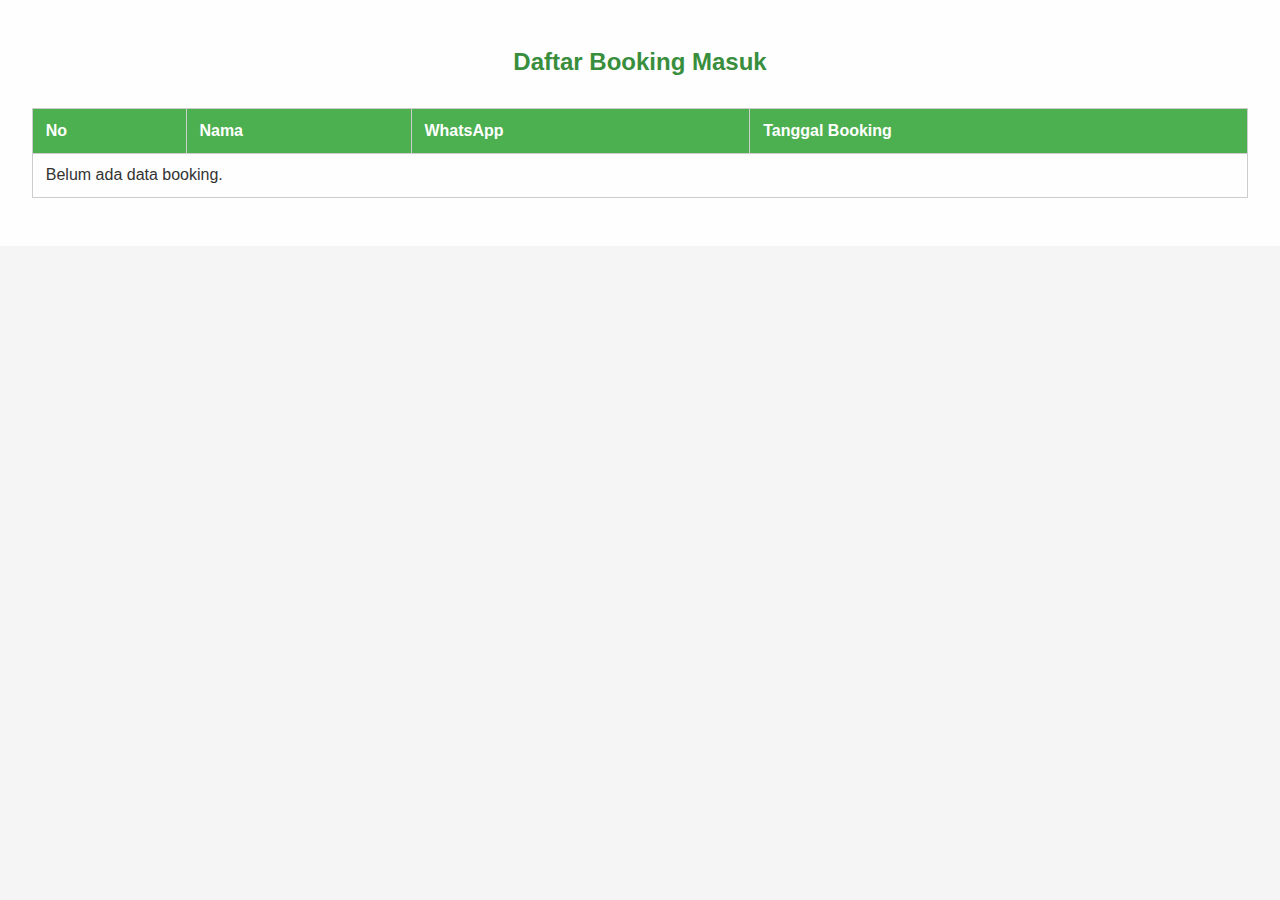
<file: admin.html>
<!DOCTYPE html>
<html lang="id">
<head>
  <meta charset="UTF-8" />
  <meta name="viewport" content="width=device-width, initial-scale=1.0"/>
  <title>Admin Booking</title>
  <link rel="stylesheet" href="style/main.css" />
</head>
<body>
  <section class="booking" id="admin">
    <h2>Daftar Booking Masuk</h2>
    <table id="bookingTable">
      <thead>
        <tr>
          <th>No</th>
          <th>Nama</th>
          <th>WhatsApp</th>
          <th>Tanggal Booking</th>
        </tr>
      </thead>
      <tbody></tbody>
    </table>
  </section>

  <script>
    const bookings = JSON.parse(localStorage.getItem('bookings')) || [];
    const tbody = document.querySelector('#bookingTable tbody');

    if (bookings.length === 0) {
      tbody.innerHTML = `<tr><td colspan="4">Belum ada data booking.</td></tr>`;
    } else {
      bookings.forEach((b, i) => {
        const row = `<tr>
          <td>${i + 1}</td>
          <td>${b.nama}</td>
          <td><a href="https://wa.me/${b.nohp.replace(/^0/, '62')}" target="_blank">${b.nohp}</a></td>
          <td>${b.tanggal}</td>
        </tr>`;
        tbody.innerHTML += row;
      });
    }
  </script>
</body>
</html>
</file>
<file: style/main.css>
/* RESET & BASIC */
* {
  margin: 0;
  padding: 0;
  box-sizing: border-box;
}

body {
  font-family: 'Poppins', sans-serif;
  background: #f5f5f5;
  color: #333;
  transition: background 0.3s ease, color 0.3s ease;
}

a {
  text-decoration: none;
  color: inherit;
}

ul {
  list-style: none;
}

/* NAVBAR */
.navbar {
  background: linear-gradient(to right, #4CAF50, #FFEB3B);
  padding: 1rem 2rem;
  position: sticky;
  top: 0;
  z-index: 1000;
}

.navbar-top {
  display: flex;
  justify-content: space-between;
  align-items: center;
}

.navbar .logo {
  font-weight: bold;
  font-size: 1.5rem;
}

.hamburger {
  font-size: 1.5rem;
  background: none;
  border: none;
  cursor: pointer;
  display: none; /* default: disembunyikan */
}

/* Navigasi */
nav ul {
  list-style: none;
  display: flex;
  gap: 1.2rem;
  flex-wrap: wrap;
  margin-top: 1rem;
}

nav ul li {
  display: inline-block;
}

/* Untuk sembunyikan menu */
.hidden {
  display: none;
}

/* Responsive hamburger muncul */
@media (max-width: 768px) {
  .hamburger {
    display: block;
  }

  nav ul {
    flex-direction: column;
    gap: 0.5rem;
  }

  nav {
    margin-top: 1rem;
  }

  nav ul li {
    text-align: left;
  }
}

.navbar-flex {
  display: flex;
  align-items: center;
  justify-content: space-between;
  gap: 2rem;
}

nav ul {
  display: flex;
  gap: 1.2rem;
  align-items: center;
  list-style: none;
  margin: 0;
  padding: 0;
}

.hamburger {
  display: none;
}

@media (max-width: 768px) {
  nav ul {
    flex-direction: column;
    background: #fff;
    position: absolute;
    right: 2rem;
    top: 70px;
    box-shadow: 0 4px 16px rgba(0,0,0,0.08);
    padding: 1rem 2rem;
    border-radius: 8px;
    display: none;
  }
  nav:not(.hidden) ul {
    display: flex;
  }
  .hamburger {
    display: block;
    margin-left: 1rem;
  }
}
.hidden {
  display: none !important;
}


/* Logo */
.logo img {
  height: 40px;
  width: 40px;
  border-radius: 50%;   /* Membuat gambar bulat */
  object-fit: cover;    /* Agar gambar tidak gepeng */
  margin-right: 10px;   /* Jarak dengan tulisan */
}

.navbar .logo {
  display: flex;
  align-items: center;
  font-weight: bold;
  font-size: 1.5rem;
}

/* HERO */
.hero {
  display: flex;
  flex-wrap: wrap;
  justify-content: space-between;
  padding: 3rem 2rem;
  align-items: center;
  background: #e6ffe6;
}

.hero-text {
  flex: 1;
}

.hero-text h1 {
  font-size: 2.5rem;
  color: #388E3C;
}

.hero-text p {
  margin-top: 1rem;
  font-size: 1.1rem;
}

.hero-img {
  flex: 1;
  text-align: center;
}

.hero-img img {
  width: 100%;
  max-width: 400px;
  border-radius: 12px;
}

.cta {
  display: inline-block;
  margin-top: 1.5rem;
  padding: 0.7rem 1.5rem;
  background-color: #4CAF50;
  color: white;
  border-radius: 6px;
  font-weight: bold;
  transition: background 0.3s;
}

.cta:hover {
  background-color: #388E3C;
}

body.dark .hero-title {
  color: #c1be08;
}

/* FASILITAS SLIDER */
.fasilitas {
  background-color: #fff;
  padding: 3rem 2rem;
  text-align: center;
}

.fasilitas h2 {
  font-size: 2rem;
  margin-bottom: 2rem;
  color: #388E3C;
}

.slider-container {
  overflow: hidden;
  position: relative;
  width: 100%;
}

.slider {
  display: flex;
  gap: 1rem;
  animation: slideAuto 20s linear infinite;
}

.slide {
  min-width: 220px;
  background-color: #c8e6c9;
  padding: 1.5rem;
  border-radius: 10px;
  font-size: 1.1rem;
  box-shadow: 0 4px 8px rgba(0,0,0,0.1);
  flex-shrink: 0;
}


.keunggulan {
  background: #f9fff9;
  padding: 2.5rem 2rem;
  text-align: center;
}

.keunggulan h2 {
  color: #388E3C;
  font-size: 2rem;
  margin-bottom: 1.2rem;
}

.keunggulan ul {
  list-style: none;
  padding: 0;
  margin: 0 auto;
  max-width: 600px;
}

.keunggulan li {
  background: #e8f5e9;
  margin: 0.7rem 0;
  padding: 1rem 1.5rem;
  border-radius: 8px;
  font-size: 1.1rem;
  text-align: left;
  display: flex;
  align-items: center;
  gap: 0.7rem;
  box-shadow: 0 2px 8px rgba(0,0,0,0.04);
  justify-content: center;
}

body.dark .keunggulan {
  background: #232323;
}

body.dark .keunggulan li {
  background: #333;
  color: #ffeb3b;
}

/* GALERI */
.galeri {
  padding: 3rem 2rem;
  text-align: center;
  background: #fefefe;
}

.galeri h2 {
  font-size: 2rem;
  color: #388E3C;
  margin-bottom: 1rem;
}

.galeri p {
  font-size: 1rem;
  margin-bottom: 2rem;
}

.galeri-grid {
  display: grid;
  grid-template-columns: repeat(auto-fit, minmax(220px, 1fr));
  gap: 1rem;
}

.galeri-grid img {
  width: 100%;
  height: 180px;
  object-fit: cover;
  border-radius: 10px;
  box-shadow: 0 4px 6px rgba(0,0,0,0.1);
  transition: transform 0.3s;
}

.galeri-grid img:hover {
  transform: scale(1.05);
}

/* Dark mode support */
body.dark .galeri {
  background: #2e2e2e;
}

body.dark .galeri h2 {
  color: #ffeb3b;
}


/* Animasi otomatis jalan */
@keyframes slideAuto {
  0% { transform: translateX(0); }
  100% { transform: translateX(-100%); }
}

body.dark .slide {
  background-color: #444;
  color: #fff;
}

/* TESTIMONI */
.testimoni {
  padding: 3rem 2rem;
  text-align: center;
  background-color: #fff;
}

.testimoni h2 {
  font-size: 2rem;
  color: #388E3C;
  margin-bottom: 2rem;
}

.testimoni-container {
  display: grid;
  grid-template-columns: repeat(auto-fit, minmax(250px, 1fr));
  gap: 1.5rem;
}

.testimoni-card {
  background-color: #e8f5e9;
  padding: 1.5rem;
  border-radius: 10px;
  text-align: left;
  box-shadow: 0 2px 8px rgba(0,0,0,0.1);
}

.testimoni-card img {
  width: 60px;
  height: 60px;
  border-radius: 50%;
  object-fit: cover;
  margin-bottom: 1rem;
}

.testimoni-card h4 {
  margin: 0.5rem 0 0.2rem;
  color: #2e7d32;
}

.testimoni-card p {
  font-size: 0.95rem;
}

/* BOOKING */
.booking {
  padding: 3rem 2rem;
  text-align: center;
  background-color: #fefefe;
}

.booking h2 {
  color: #388E3C;
  margin-bottom: 1rem;
}

form {
  max-width: 400px;
  margin: auto;
  text-align: left;
}

.form-group {
  margin-bottom: 1.5rem;
}

label {
  display: block;
  margin-bottom: 0.5rem;
  font-weight: bold;
}

input {
  width: 100%;
  padding: 0.7rem;
  border: 1px solid #ccc;
  border-radius: 6px;
}

.success-msg {
  color: green;
  margin-top: 1rem;
}

/* Dark Mode */
body.dark .booking {
  background: #2e2e2e;
}

body.dark form {
  color: #fff;
}

body.dark input {
  background: #444;
  color: #fff;
  border: 1px solid #666;
}


/* Dark Mode */
body.dark .testimoni {
  background-color: #2e2e2e;
}

body.dark .testimoni-card {
  background-color: #424242;
  color: #fff;
}

body.dark .testimoni h2 {
  color: #ffeb3b;
}


/* Tampilan hasil Booking Admin */
table {
  width: 100%;
  border-collapse: collapse;
  margin-top: 2rem;
}

th, td {
  padding: 0.8rem;
  border: 1px solid #ccc;
  text-align: left;
}

th {
  background: #4CAF50;
  color: white;
}

body.dark table {
  border-color: #666;
}

body.dark th {
  background: #222;
  color: #ffeb3b;
}


/* LOKASI & KONTAK */
.lokasi, .kontak {
  padding: 3rem 2rem;
  text-align: center;
  background-color: #f9f9f9;
}

.lokasi h2, .kontak h2 {
  color: #388E3C;
  margin-bottom: 1rem;
}

iframe {
  border-radius: 12px;
  margin-top: 1rem;
}

/* Dark Mode Support */
body.dark .lokasi, body.dark .kontak {
  background-color: #1f1f1f;
}



/* DARK MODE */
body.dark {
  background: #222;
  color: #eee;
}

body.dark .navbar {
  background: #333;
}

body.dark .cta {
  background-color: #00c853;
}


/* FOOTER */
footer {
  background: linear-gradient(to right, #4CAF50, #FFEB3B);
  color: #222;
  text-align: center;
  padding: 1.5rem 1rem 1rem 1rem;
  font-size: 1rem;
  margin-top: 2rem;
  border-top-left-radius: 16px;
  border-top-right-radius: 16px;
  box-shadow: 0 -2px 12px rgba(0,60,60,0.06);
}

footer p {
  margin: 0.2rem 0;
  font-family: 'Poppins', sans-serif;
  letter-spacing: 0.5px;
}

footer a {
  color: #388E3C;
  text-decoration: underline;
}

body.dark footer {
  background: #222;
  color: #ffeb3b;
  box-shadow: 0 -2px 12px rgba(0,0,0,0.2);
}

/* ====================
   RESPONSIVE MOBILE 
   ==================== */
@media (max-width: 768px) {
  .navbar {
    flex-direction: column;
    align-items: flex-start;
  }

  .navbar ul {
    flex-direction: column;
    gap: 0.8rem;
    margin-top: 1rem;
  }

  .hero {
    flex-direction: column;
    text-align: center;
  }

  .hero-text h1 {
    font-size: 2rem;
  }

  .hero-img img {
    max-width: 90%;
    margin-top: 1rem;
  }

  .fasilitas .slider {
    animation: none; /* matikan auto scroll di HP */
    overflow-x: auto;
    scroll-snap-type: x mandatory;
  }

  .slide {
    scroll-snap-align: start;
  }

  .galeri-grid {
    grid-template-columns: repeat(auto-fit, minmax(150px, 1fr));
  }

  .testimoni-container {
    grid-template-columns: 1fr;
  }

  form {
    padding: 0 1rem;
  }

  .booking form,
  .kontak,
  .lokasi {
    text-align: center;
  }

  table {
    font-size: 0.9rem;
  }

  .navbar .logo {
    font-size: 1.2rem;
  }

  .cta {
    display: block;
    width: 100%;
    text-align: center;
  }
}

/* ANIMASI MENU SLIDE IN */
@media (max-width: 768px) {
  nav {
    max-height: 0;
    overflow: hidden;
    transition: max-height 0.4s ease-out;
  }

  nav.show {
    max-height: 500px; /* cukup untuk isi menu */
  }
}
</file>
